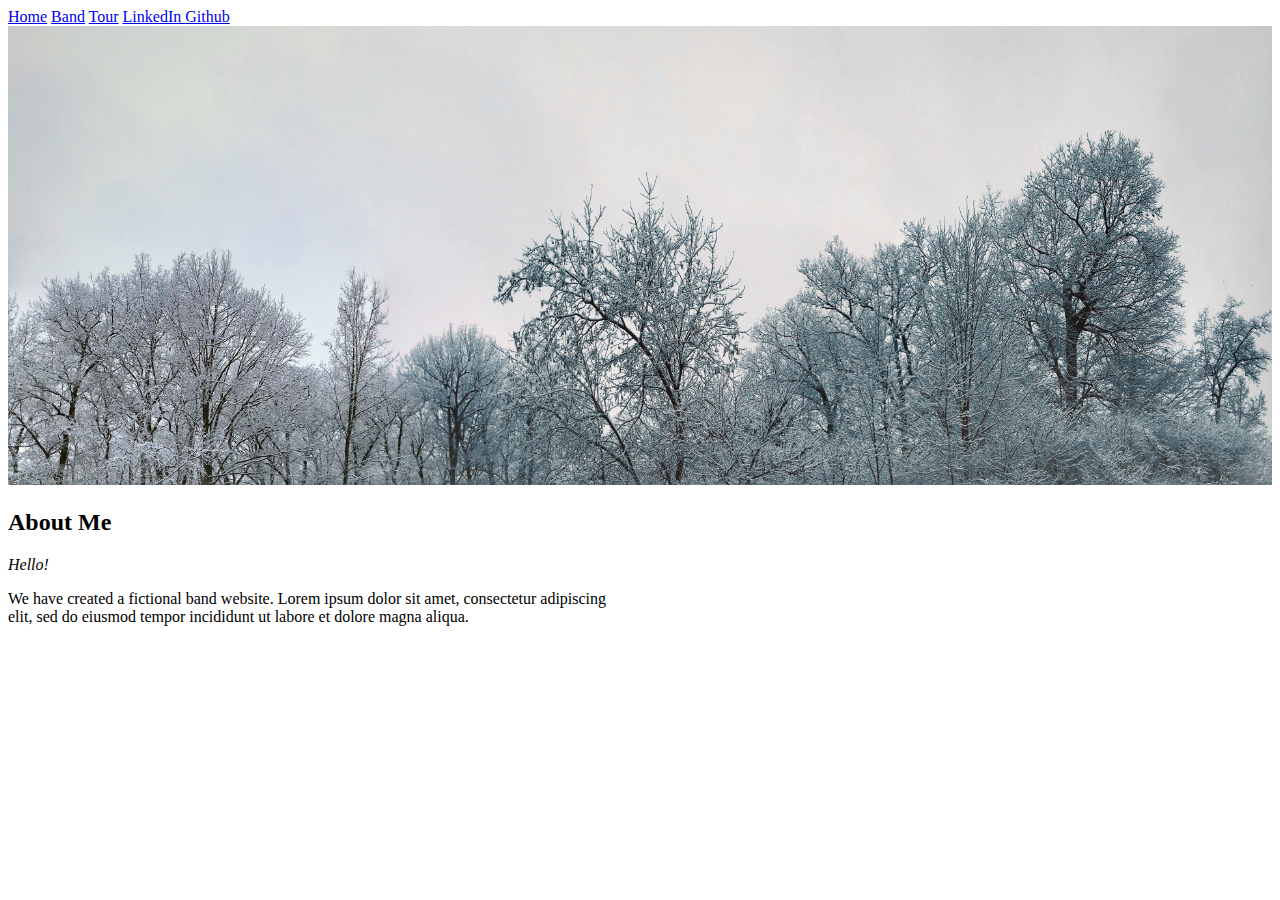
<file: home.html>
<!DOCTYPE html>
<meta charset="UTF-8">
<meta name="viewport" content="width=device-width, initial-scale=1">
<link rel="stylesheet" href="https://www.w3schools.com/w3css/3/w3.css">

<head>
  
</head>

<body>
    <nav class="w3-bar we-black">
        <a href="#home" class="w3-button w3-bar-item">Home</a>
        <a href="#band" class="w3-button w3-bar-item">Band</a>
        <a href="#tour" class="w3-button w3-bar-item">Tour</a>
        <a href="https://www.linkedin.com/in/znathan/"  class="w3-button w3-bar-item"> LinkedIn </a>
        <a href="https://github.com/nathanzhu144"  class="w3-button w3-bar-item"> Github </a>
    </nav>

    <div>
        <img src = "photos/snowy_main_page.jpg" style="width:100%">
    </div>


    <section class="w3-container w3-center">
        <h2 class="we-wide">About Me</h2>
        <p class="w3-opacity"><i>Hello!</i></p>
    </section>

    <section class="w3-container w3-content w3-center" style="max-width:600px">
            <p class="w3-justify">
            We have created a fictional band website. Lorem ipsum dolor sit amet, consectetur adipiscing elit, sed do eiusmod tempor incididunt ut labore et dolore magna aliqua.</p>
     </section>

</body>


<script type="text/javascript" src="js/main_slides.js"></script>

</html>
</file>
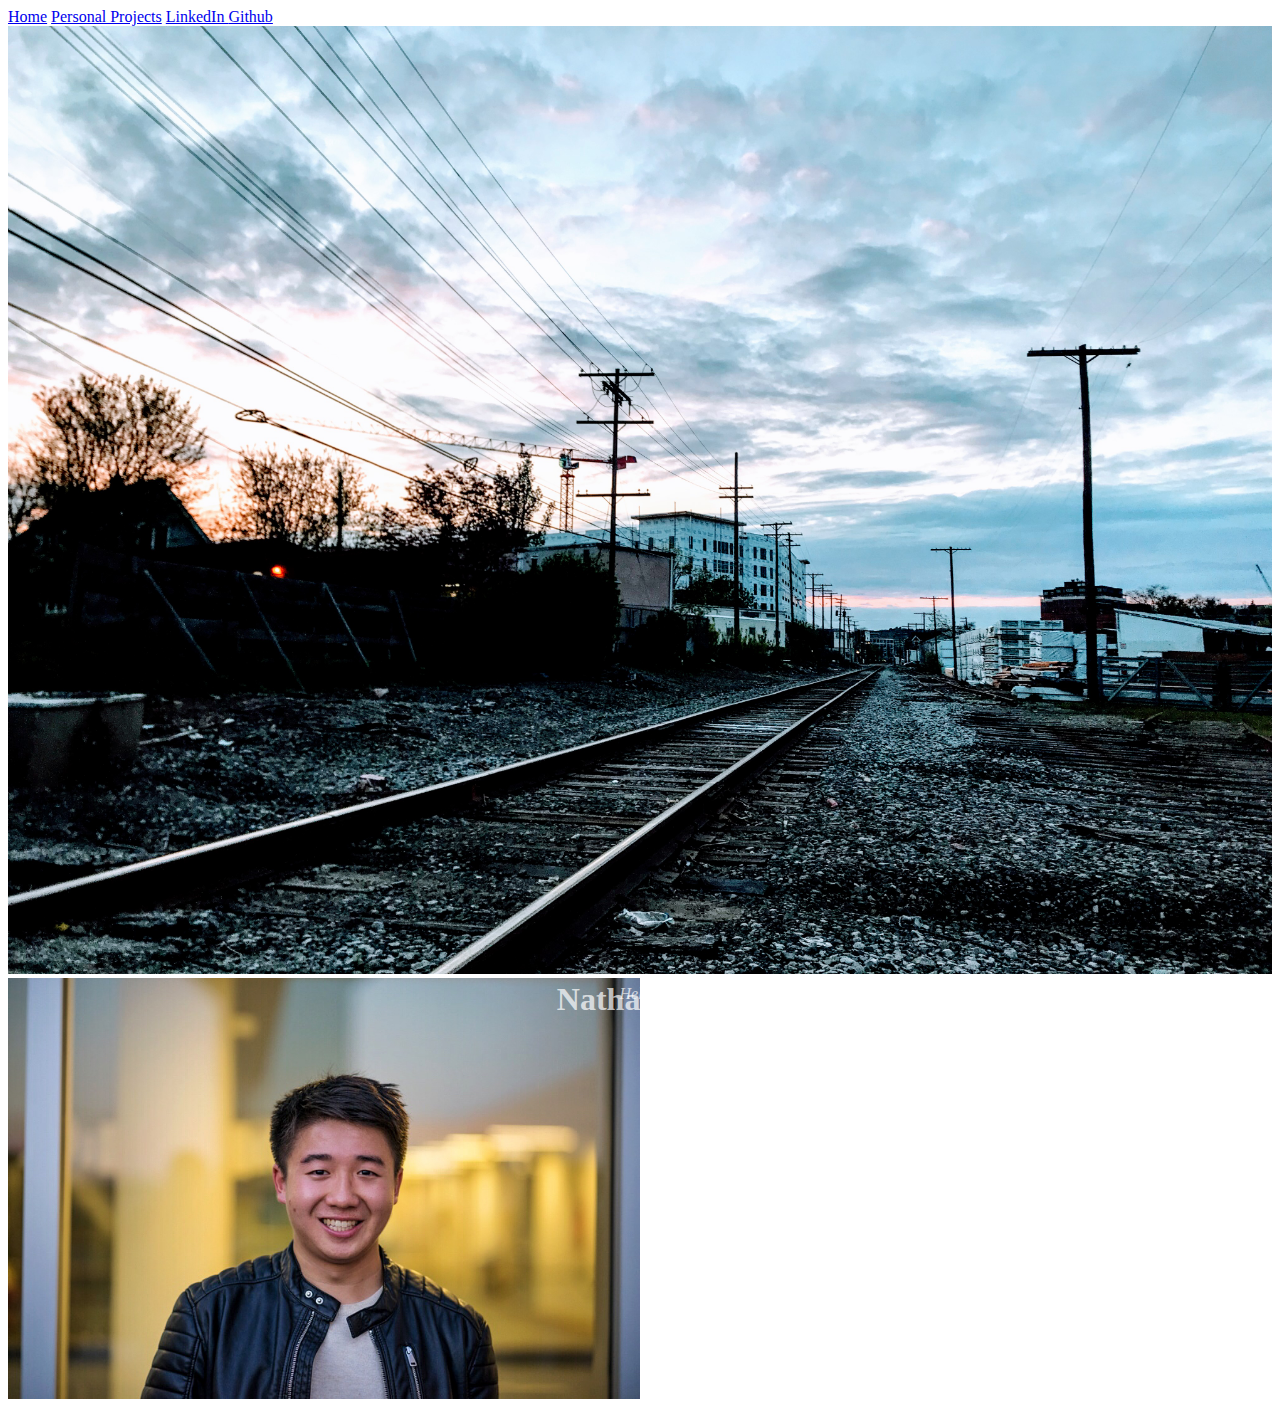
<file: html/about_me.html>
<!--
   *  Nathan Zhu
   *  9/27/2018
   *   
   *  This is the html for the personal projects page.
-->

<!DOCTYPE html>
<meta charset="UTF-8">
<link rel="stylesheet" href="https://www.w3schools.com/w3css/3/w3.css">

<head>
    <!--This is where the css for the page goes-->
    <link rel="stylesheet" href="../css/about_me.css">
</head>

<body>
    <!--Navigation bar-->
    <nav class="w3-bar w3-black w3-card">
        <a href="../index.html" class="w3-button w3-bar-item">Home</a>
        <!--<a href="../html/about_me.html" class="w3-button w3-bar-item">About me</a>-->
        <a href="../personal_projects.html" class="w3-button w3-bar-item">Personal Projects</a>
        <a href="https://www.linkedin.com/in/znathan/" class="w3-button w3-bar-item"> LinkedIn </a>
        <a href="https://github.com/nathanzhu144" class="w3-button w3-bar-item"> Github </a>
    </nav>


    <header style="max-width:1500 px">
        <img src="../photos/about_me/railroad.jpg" style="width:100%">
        <div class="titlebox w3-wide w3-center">
            <h1 class="centered" > Nathan Zhu</h1>
            <p class="w3-opacity centered"><i>Hello!</i></p>
        </div>

        <img src="../photos/about_me/me.jpg" style="width:50%">
    </header>

</body>
</file>
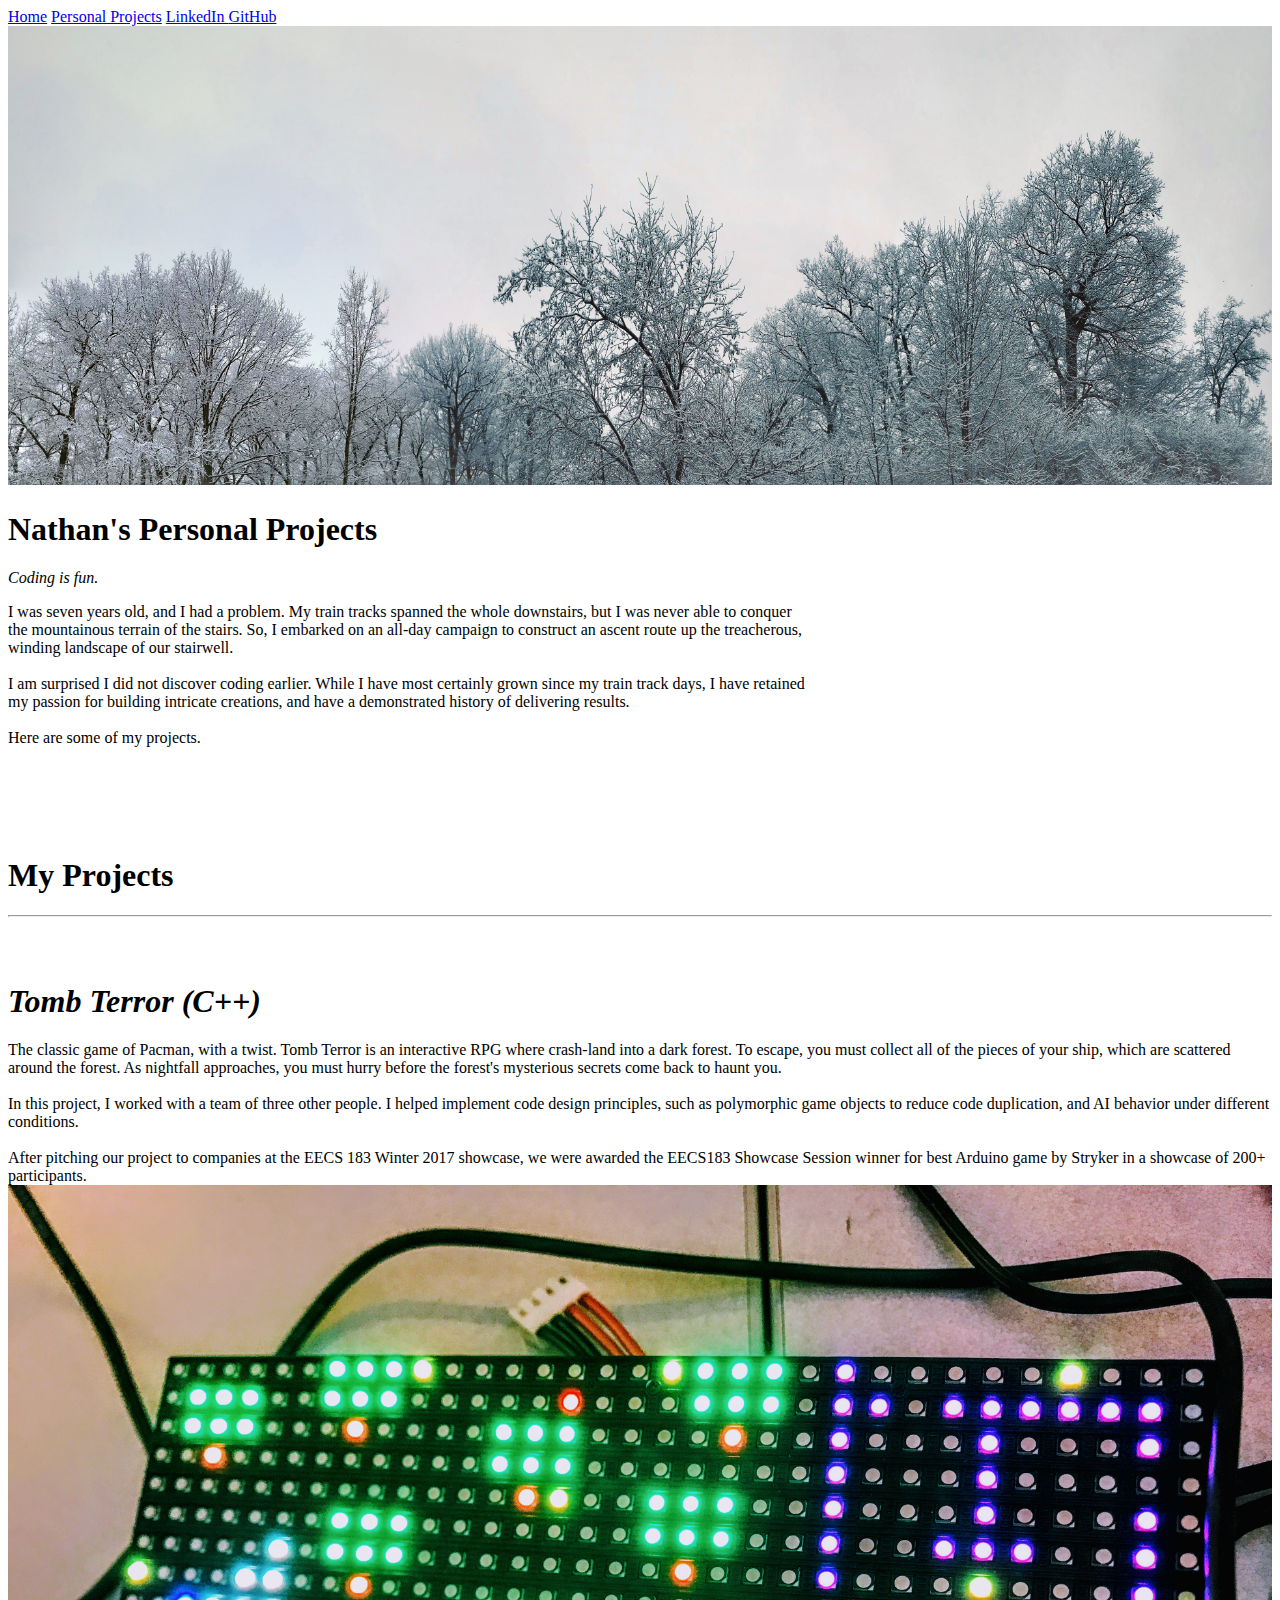
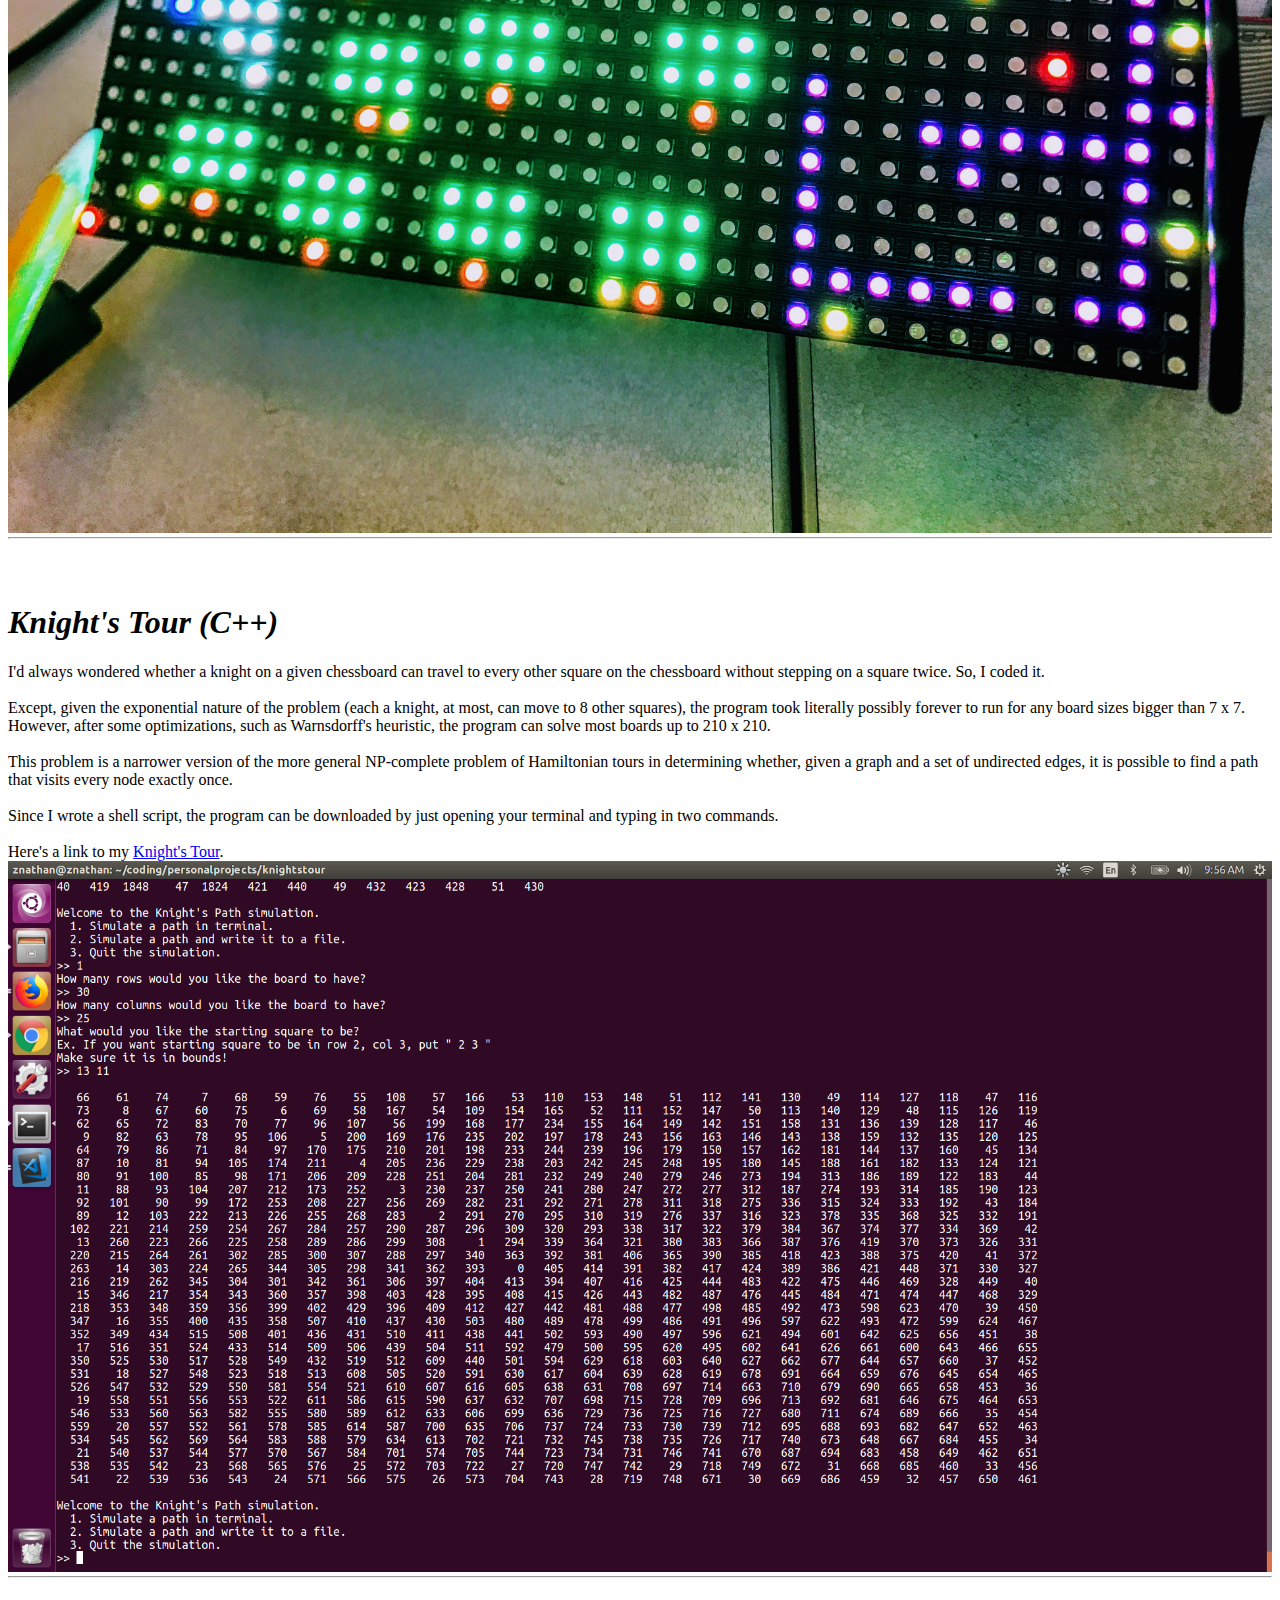
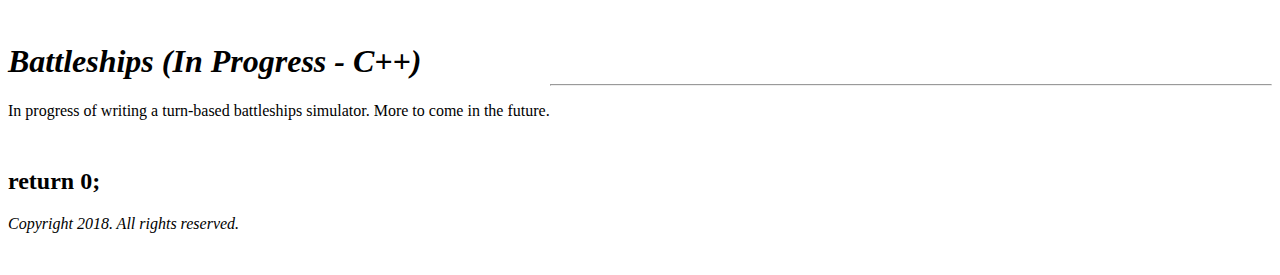
<file: html/personal_projects.html>
<!--
   *  Nathan Zhu
   *  9/27/2018
   *   
   *  This is the html for the personal projects page.
-->

<!DOCTYPE html>
<meta charset="UTF-8">
<link rel="stylesheet" href="https://www.w3schools.com/w3css/3/w3.css">

<head>
    <!--This is where the css for the page goes-->
    <link rel="stylesheet" href="../css/personal_projects.css">
</head>

<body>
    <!--Navigation bar-->
    <nav class="w3-bar w3-black w3-card">
        <a href="../index.html" class="w3-button w3-bar-item">Home</a>
        <!--<a href="../html/about_mde.html" class="w3-button w3-bar-item">About me</a>-->
        <a href="personal_projects.html" class="w3-button w3-bar-item">Personal Projects</a>
        <a href="https://www.linkedin.com/in/znathan/" class="w3-button w3-bar-item"> LinkedIn </a>
        <a href="https://github.com/nathanzhu144" class="w3-button w3-bar-item"> GitHub </a>
    </nav>

    <div>
        <img src="../photos/personal_projects/snowy_main_page.jpg" style="width:100%">
    </div>

    <!--Tile of page-->
    <section class="w3-container w3-center">
        <h1 class="w3-wide">Nathan's Personal Projects</h2>
            <p class="w3-opacity"><i>Coding is fun.</i></p>
    </section>

    <section class="w3-container w3-content w3-center w3-white" style="max-width:800px">
        <p class="w3-justify">
            I was seven years old, and I had a problem. My train tracks spanned the whole downstairs,
            but I was never able to conquer the mountainous terrain of the stairs. So, I embarked on
            an all-day campaign to construct an ascent route up the treacherous, winding landscape of
            our stairwell.

            <br> <br>

            I am surprised I did not discover coding earlier. While I have most certainly grown
            since my train track days, I have retained my passion for building intricate creations,
            and have a demonstrated history of delivering results.

            <br> <br>

            Here are some of my projects.

            <br>
            <br>
            <br>
        </p>
    </section>

    <!--Project 1-->
    <section class="w3-black">
        <div class="w3-center"> <br> <br>
            <h1>My Projects</h1>
        </div>

        <!--This is a horizontal bar-->
        <hr class="horizontal_bar">

        <div> <br> <br> </div>
        <div class="project_description w3-container w3-content">

            <h1><i>Tomb Terror (C++) </i></h1>

            The classic game of Pacman, with a twist. Tomb Terror is an interactive RPG
            where crash-land into a dark forest. To escape,
            you must collect all of the pieces of your ship, which are scattered around the forest.
            As nightfall approaches, you must hurry before the forest's mysterious
            secrets come back to haunt you.

            <br><br>

            In this project, I worked with a team of three other people. I helped implement
            code design principles, such as polymorphic game objects to reduce code duplication,
            and AI behavior under different conditions.

            <br><br>

            After pitching our project to companies at the EECS 183 Winter 2017 showcase, we were
            awarded the EECS183 Showcase Session winner for best Arduino game by Stryker in a showcase of 200+
            participants.
        </div>

        <div class="project_photo">
            <img src="../photos/personal_projects/tomb_terror.jpg" style="width:100%">
        </div>
    </section>


    <!--Project 2-->

    <section class="w3-black">
        <div><br> <br><br> </div>

        <!--This is a horizontal bar-->
        <hr class="horizontal_bar">

        <div><br> <br> </div>

        <div class="project_description w3-container w3-content">

            <h1><i>Knight's Tour (C++) </i></h1>

            I'd always wondered whether a knight on a given chessboard can travel to every other
            square on the chessboard without stepping on a square twice. So, I coded it.

            <br> <br>

            Except, given the exponential nature of the problem (each a knight, at most, can move
            to 8 other squares), the program took literally possibly forever to run for any board
            sizes bigger than 7 x 7. However, after some optimizations, such as Warnsdorff's heuristic, the program can
            solve most boards up to 210 x 210.

            <br> <br>

            This problem is a narrower version of the more general NP-complete problem of Hamiltonian tours
            in determining whether, given a graph and a set of undirected edges, it is possible to find a
            path that visits every node exactly once.

            <br> <br>

            Since I wrote a shell script, the program can be downloaded by just opening your terminal
            and typing in two commands.

            <br> <br>

            Here's a link to my <a href="https://github.com/nathanzhu144/knightstour">Knight's Tour</a>.
        </div>

        <div class="project_photo">
            <img src="../photos/personal_projects/knights_tour.png" style="width:100%">
        </div>
    </section>


    <!--Project 3-->

    <section class="w3-black">
        <div><br> <br><br> </div>

        <!--This is a horizontal bar-->
        <hr class="horizontal_bar">

        <div><br> <br> </div>

        <div class="project_description w3-container w3-content">

            <h1><i>Battleships (In Progress - C++) </i></h1>

            In progress of writing a turn-based battleships simulator. More to come in the future.
        </div>

    </section>

    <section class="w3-black">
        <div><br> <br><br> </div>

        <!--This is a horizontal bar-->
        <hr class="horizontal_bar">

        <div><br> <br><br> </div>


    </section>




    <!-- Footer -->
    <div class="w3-black footer" id="footer">
        <div class="w3-container w3-content w3-padding-32" style="max-width:800px">
            <h2 class="w3-wide w3-center">return 0;</h2>
            <p class="w3-opacity w3-center"><i>Copyright 2018. All rights reserved.</i></p><br>
        </div>
    </div>


</body>
</file>
<file: css/about_me.css>
.titlebox{
    position: relative;
    border: 10px;
    background-color: black;
    color: rgba(255, 255, 255, 0.7);
}

.centered {
    position: absolute;
    top: 50%;
    left: 50%;
    transform: translate(-50%, -50%);
}
</file>
<file: css/personal_projects.css>
/* 
   *  Nathan Zhu
   *  9/28/2018
   *   
   *  This is the css for personal_projects.html
 */

.project_photo{
    float: right;
}

.project_description{
    float: left;
}
</file>
